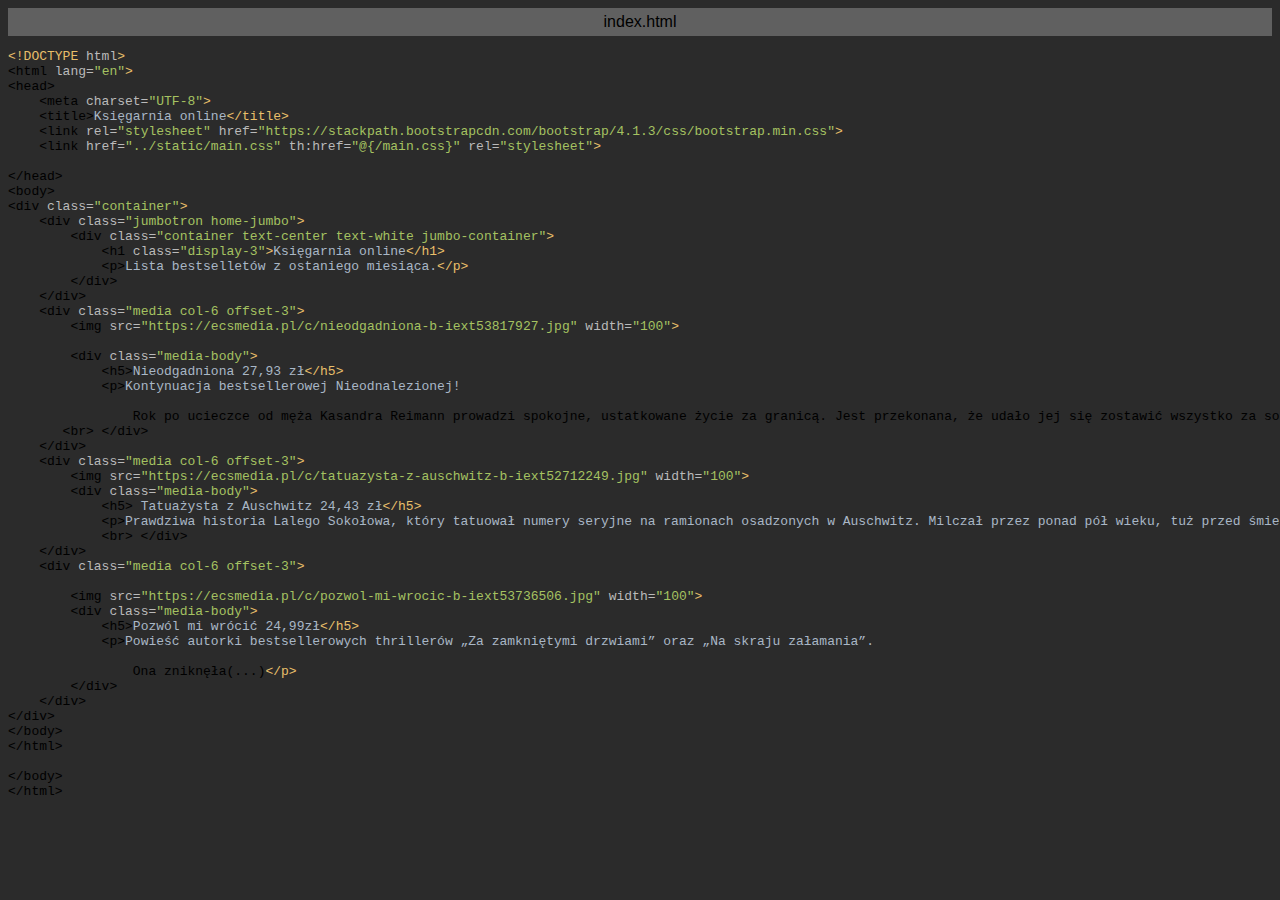
<file: exportToHTML/templates/index.html.html>
<html>
<head>
    <title>index.html</title>
    <meta http-equiv="Content-Type" content="text/html; charset=utf-8">
    <style type="text/css">
        .s0 { color: #e8bf6a;}
        .s1 { color: #bababa;}
        .s2 { color: #a9b7c6;}
        .s3 { color: #a5c261;}
    </style>
</head>
<body bgcolor="#2b2b2b">
<table CELLSPACING=0 CELLPADDING=5 COLS=1 WIDTH="100%" BGCOLOR="#606060" >
    <tr><td><center>
        <font face="Arial, Helvetica" color="#000000">
            index.html</font>
    </center></td></tr></table>
<pre><span class="s0">&lt;!DOCTYPE </span><span class="s1">html</span><span class="s0">&gt;</span>
&lt;html <span class="s1">lang=</span><span class="s3">&quot;en&quot;</span><span class="s0">&gt;</span>
&lt;head&gt;
    &lt;meta <span class="s1">charset=</span><span class="s3">&quot;UTF-8&quot;</span><span class="s0">&gt;</span>
    &lt;title&gt;<span class="s2">Księgarnia online</span><span class="s0">&lt;/title&gt;</span>
    &lt;link <span class="s1">rel=</span><span class="s3">&quot;stylesheet&quot; </span><span class="s1">href=</span><span class="s3">&quot;https://stackpath.bootstrapcdn.com/bootstrap/4.1.3/css/bootstrap.min.css&quot;</span><span class="s0">&gt;</span>
    &lt;link <span class="s1">href=</span><span class="s3">&quot;../static/main.css&quot; </span><span class="s1">th:href=</span><span class="s3">&quot;@{/main.css}&quot; </span><span class="s1">rel=</span><span class="s3">&quot;stylesheet&quot;</span><span class="s0">&gt;</span>
 
&lt;/head&gt;
&lt;body&gt;
&lt;div <span class="s1">class=</span><span class="s3">&quot;container&quot;</span><span class="s0">&gt;</span>
    &lt;div <span class="s1">class=</span><span class="s3">&quot;jumbotron home-jumbo&quot;</span><span class="s0">&gt;</span>
        &lt;div <span class="s1">class=</span><span class="s3">&quot;container text-center text-white jumbo-container&quot;</span><span class="s0">&gt;</span>
            &lt;h1 <span class="s1">class=</span><span class="s3">&quot;display-3&quot;</span><span class="s0">&gt;</span><span class="s2">Księgarnia online</span><span class="s0">&lt;/h1&gt;</span>
            &lt;p&gt;<span class="s2">Lista bestselletów z ostaniego miesiąca.</span><span class="s0">&lt;/p&gt;</span>
        &lt;/div&gt;
    &lt;/div&gt;
    &lt;div <span class="s1">class=</span><span class="s3">&quot;media col-6 offset-3&quot;</span><span class="s0">&gt;</span>
        &lt;img <span class="s1">src=</span><span class="s3">&quot;https://ecsmedia.pl/c/nieodgadniona-b-iext53817927.jpg&quot; </span><span class="s1">width=</span><span class="s3">&quot;100&quot;</span><span class="s0">&gt;</span>

        &lt;div <span class="s1">class=</span><span class="s3">&quot;media-body&quot;</span><span class="s0">&gt;</span>
            &lt;h5&gt;<span class="s2">Nieodgadniona 27,93 zł</span><span class="s0">&lt;/h5&gt;</span>
            &lt;p&gt;<span class="s2">Kontynuacja bestsellerowej Nieodnalezionej!</span>

                Rok po ucieczce od męża Kasandra Reimann prowadzi spokojne, ustatkowane życie za granicą. Jest przekonana, że udało jej się zostawić wszystko za sobą(...)<span class="s0">&lt;/p&gt;</span>
       &lt;br&gt; &lt;/div&gt;
    &lt;/div&gt;
    &lt;div <span class="s1">class=</span><span class="s3">&quot;media col-6 offset-3&quot;</span><span class="s0">&gt;</span>
        &lt;img <span class="s1">src=</span><span class="s3">&quot;https://ecsmedia.pl/c/tatuazysta-z-auschwitz-b-iext52712249.jpg&quot; </span><span class="s1">width=</span><span class="s3">&quot;100&quot;</span><span class="s0">&gt;</span>
        &lt;div <span class="s1">class=</span><span class="s3">&quot;media-body&quot;</span><span class="s0">&gt;</span>
            &lt;h5&gt; <span class="s2">Tatuażysta z Auschwitz 24,43 zł</span><span class="s0">&lt;/h5&gt;</span>
            &lt;p&gt;<span class="s2">Prawdziwa historia Lalego Sokołowa, który tatuował numery seryjne na ramionach osadzonych w Auschwitz. Milczał przez ponad pół wieku, tuż przed śmiercią zdecydował się opowiedzieć swoje losy. Tatuażysta z Auschwitz to właśnie opowieść Sokołowa, którą usłyszała i spisała autorka.(...)</span><span class="s0">&lt;/p&gt;</span>
            &lt;br&gt; &lt;/div&gt;
    &lt;/div&gt;
    &lt;div <span class="s1">class=</span><span class="s3">&quot;media col-6 offset-3&quot;</span><span class="s0">&gt;</span>

        &lt;img <span class="s1">src=</span><span class="s3">&quot;https://ecsmedia.pl/c/pozwol-mi-wrocic-b-iext53736506.jpg&quot; </span><span class="s1">width=</span><span class="s3">&quot;100&quot;</span><span class="s0">&gt;</span>
        &lt;div <span class="s1">class=</span><span class="s3">&quot;media-body&quot;</span><span class="s0">&gt;</span>
            &lt;h5&gt;<span class="s2">Pozwól mi wrócić 24,99zł</span><span class="s0">&lt;/h5&gt;</span>
            &lt;p&gt;<span class="s2">Powieść autorki bestsellerowych thrillerów „Za zamkniętymi drzwiami” oraz „Na skraju załamania”.</span>

                Ona zniknęła(...)<span class="s0">&lt;/p&gt;</span>
        &lt;/div&gt;
    &lt;/div&gt;
&lt;/div&gt;
&lt;/body&gt;
&lt;/html&gt;

&lt;/body&gt;
&lt;/html&gt;</pre>
</body>
</html>
</file>
